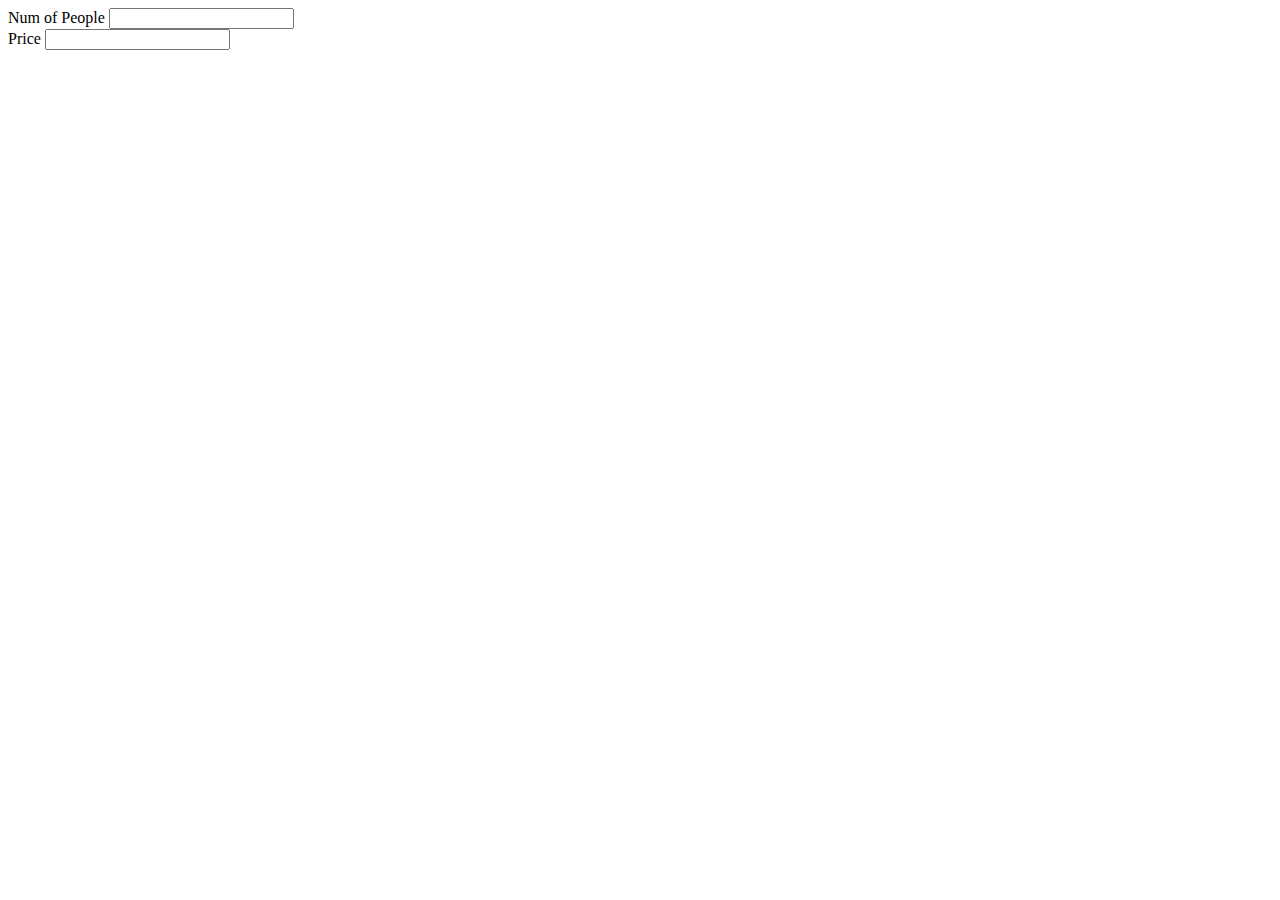
<file: templates/test.html>
<!DOCTYPE html>
<html>
<body>


<form action="postenquiry.php" method="post" name="myform">
    <label>Num of People</label>	<input type="text" name="qty" /><br/>
    <label>Price</label>	<input type="text" name="Cost" onkeyup="calculate()"/><br/>
    <h2 type="text" id="test" name="textbox5"></h2>
 </form>

<script>
function calculate(){ 
 if(isNaN(document.forms["myform"]["qty"].value) || document.forms["myform"]["qty"].value==""){ 
 var text1 = 0; 
 }else{ 
 var text1 = parseInt(document.forms["myform"]["qty"].value); 
 } 
 if(isNaN(document.forms["myform"]["Cost"].value) || document.forms["myform"]["Cost"].value==""){ 
 var text2 = 0; 
 }else{ 
 var text2 = parseFloat(document.forms["myform"]["Cost"].value); 
 } 
 document.getElementById("test").innerHTML = (text1*text2); 
 }
</script>

</body>
</html>
</file>
